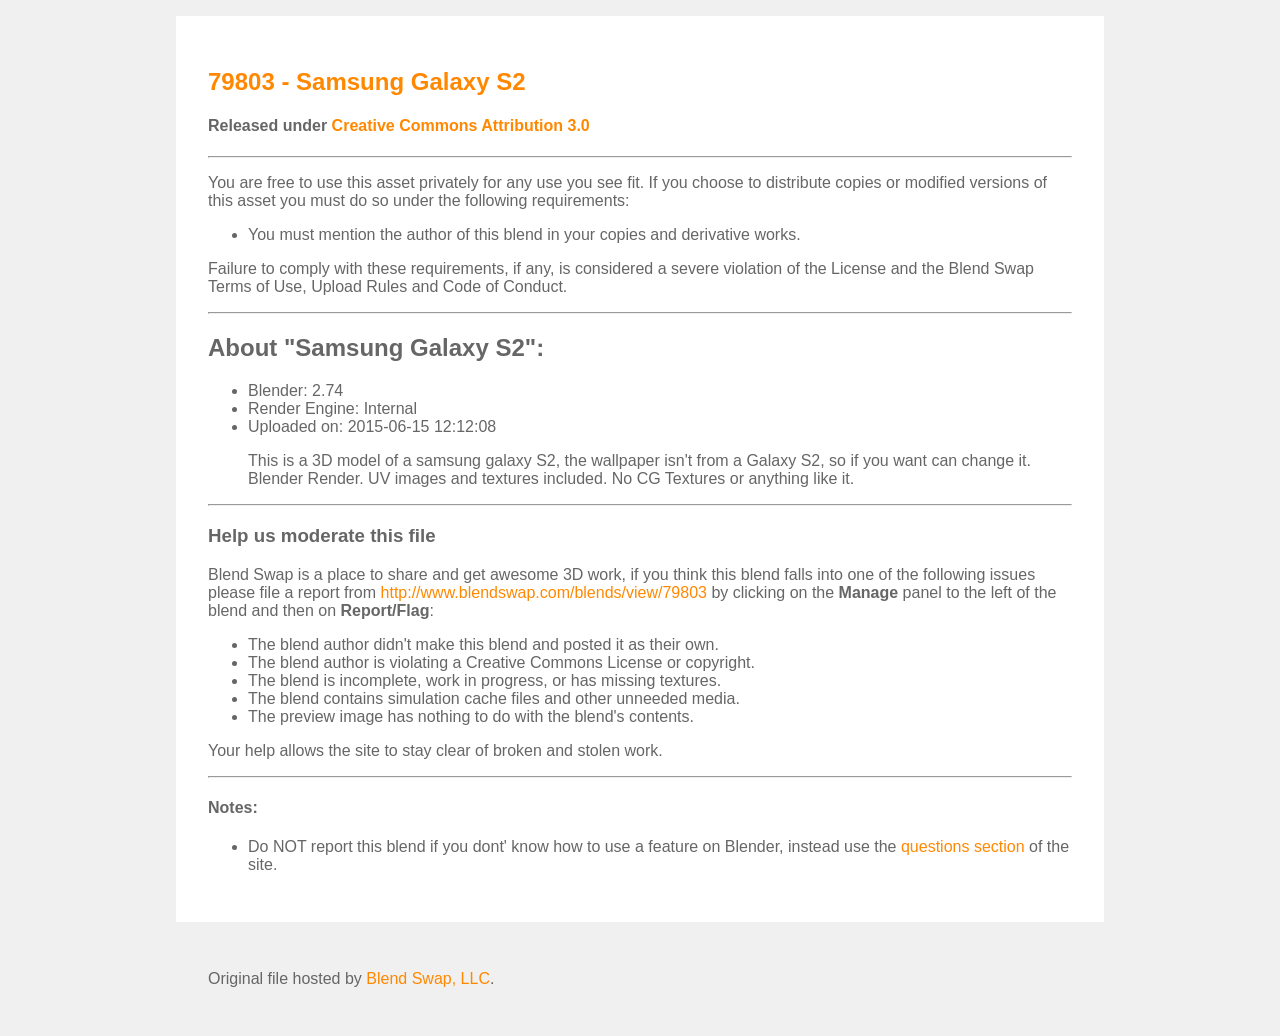
<file: data/processed/SMARTPHONE MODELS/Samsung Galaxy S2/79803 - LICENSE.html>
<!DOCTYPE html><html lang="en"><head><meta charset="UTF-8"><title>79803 - Samsung Galaxy S2 - Downloaded from Blend Swap</title><meta name="viewport" content="width=device-width, initial-scale=1, maximum-scale=1"><style>body {background: #f0f0f0; color: #666; max-width: 960px; width: 100%; margin: auto; font-family: sans-serif; }a {color: #f80; text-decoration: none; }a:hover {color: #f50; }a:active {color: #f00; }article {background: #fff; padding: 32px; margin: 16px; }footer {margin: 16px; padding: 32px; }</style></head><body><article class="license"><h1><a href="http://www.blendswap.com/blends/view/79803">79803 - Samsung Galaxy S2</a></h1><h4>Released under <a href="https://creativecommons.org/licenses/by/3.0/">Creative Commons Attribution 3.0</a></h4><hr /><p>You are free to use this asset privately for any use you see fit. If you choose to distribute copies or modified versions of this asset you must do so under the following requirements:</p><ul><li>You must mention the author of this blend in your copies and derivative works.</li></ul><p>Failure to comply with these requirements, if any, is considered a severe violation of the License and the Blend Swap Terms of Use, Upload Rules and Code of Conduct.</p><hr /><h2>About "Samsung Galaxy S2":</h2><ul><li>Blender: 2.74</li><li>Render Engine: Internal</li><li>Uploaded on: 2015-06-15 12:12:08</li></ul><blockquote>This is a 3D model of a  samsung galaxy S2, the wallpaper isn't from a Galaxy S2, so if you want can change it. Blender Render. UV images and textures included. No CG Textures or anything like it.</blockquote><hr /><h3>Help us moderate this file</h3><p>Blend Swap is a place to share and get awesome 3D work, if you think this blend falls into one of the following issues please file a report from <a href="http://www.blendswap.com/blends/view/79803">http://www.blendswap.com/blends/view/79803</a> by clicking on the <strong>Manage</strong> panel to the left of the blend and then on <strong>Report/Flag</strong>:</p><ul><li>The blend author didn't make this blend and posted it as their own.</li><li>The blend author is violating a Creative Commons License or copyright.</li><li>The blend is incomplete, work in progress, or has missing textures.</li><li>The blend contains simulation cache files and other unneeded media.</li><li>The preview image has nothing to do with the blend's contents.</li></ul><p>Your help allows the site to stay clear of broken and stolen work.</p><hr /><h4>Notes:</h4><ul><li>Do NOT report this blend if you dont' know how to use a feature on Blender, instead use the <a href="http://www.blendswap.com/questions">questions section</a> of the site.</li></ul></article><footer>Original file hosted by <a href="http://www.blendswap.com">Blend Swap, LLC</a>.</footer></body></html>
</file>
